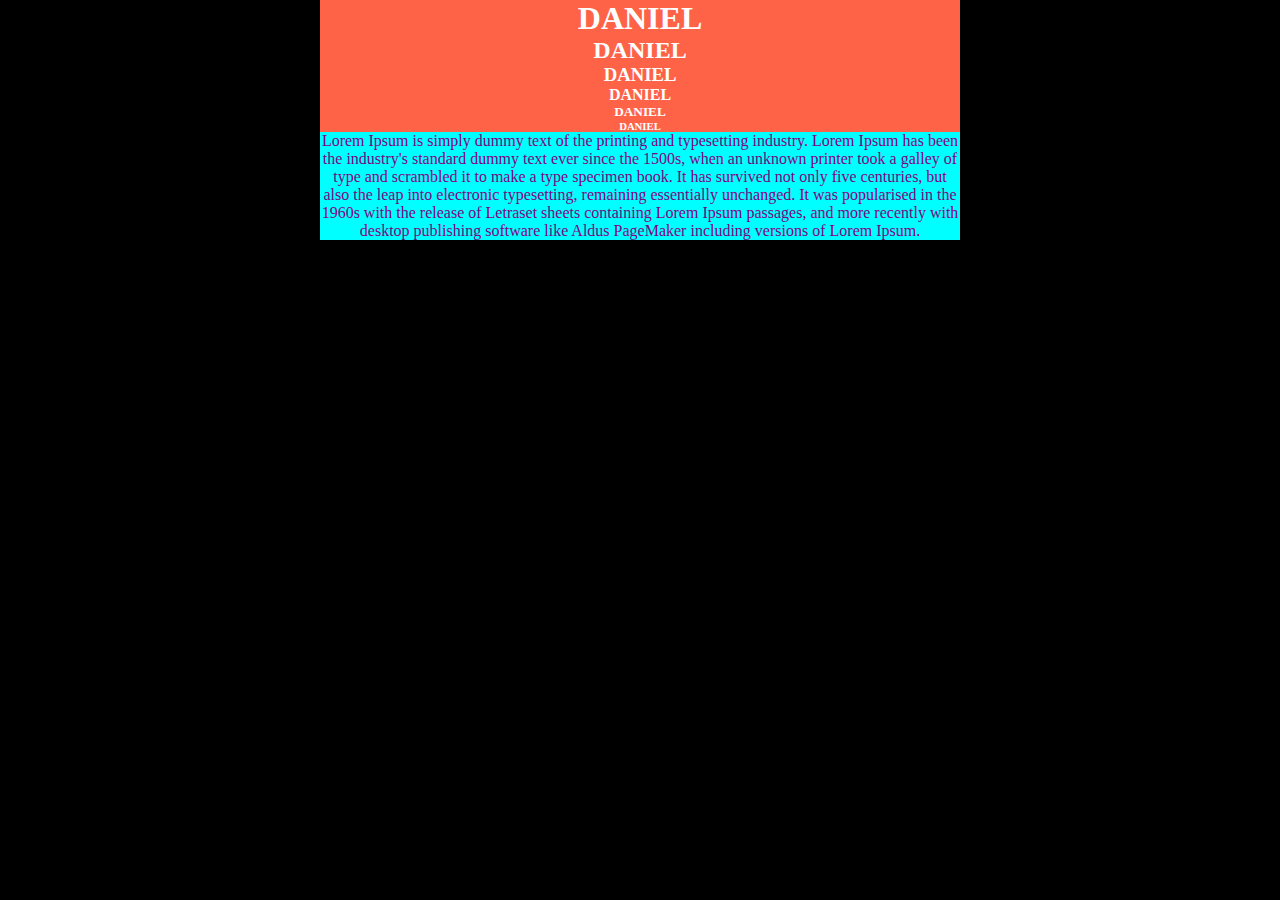
<file: teste.html>
<html>
    <head>
        <title>Daniel</title>
        <link rel="icon" href="https://www.freepnglogos.com/uploads/rick-and-morty-png/rick-and-morty-portal-shoes-white-clothing-zavvi-23.png">
    <body>
        <section>
        <h1>DANIEL</h1>
        <h2>DANIEL</h2>
        <h3>DANIEL</h3>
        <h4>DANIEL</h4>
        <h5>DANIEL</h5>
        <h6>DANIEL</h6>
        <p>Lorem Ipsum is simply dummy text of the printing and
             typesetting industry. Lorem Ipsum has been the industry's standard dummy 
             text ever since the 1500s, when an unknown printer took a galley of type and scrambled
              it to make a type specimen book. It has survived not only five centuries, but also the leap
               into electronic typesetting, remaining essentially unchanged. It was popularised in the 1960s
                with the release of Letraset sheets containing Lorem Ipsum passages, and more recently with 
                desktop publishing software like Aldus PageMaker including versions of Lorem Ipsum.
        </p>
    </section>
    </body>
</html>
<style>
    *{
        margin: 0;
        padding: 0;
    }
    body{
        color: white;
        background-color: black;
       
    }
    p{
        text-align: center;
        background-color: aqua;
        color: purple;
    }
    section{
        margin: 0 auto;
        width: 50%;
        text-align: center;
        background-color: tomato;
    }
</style>
</file>
